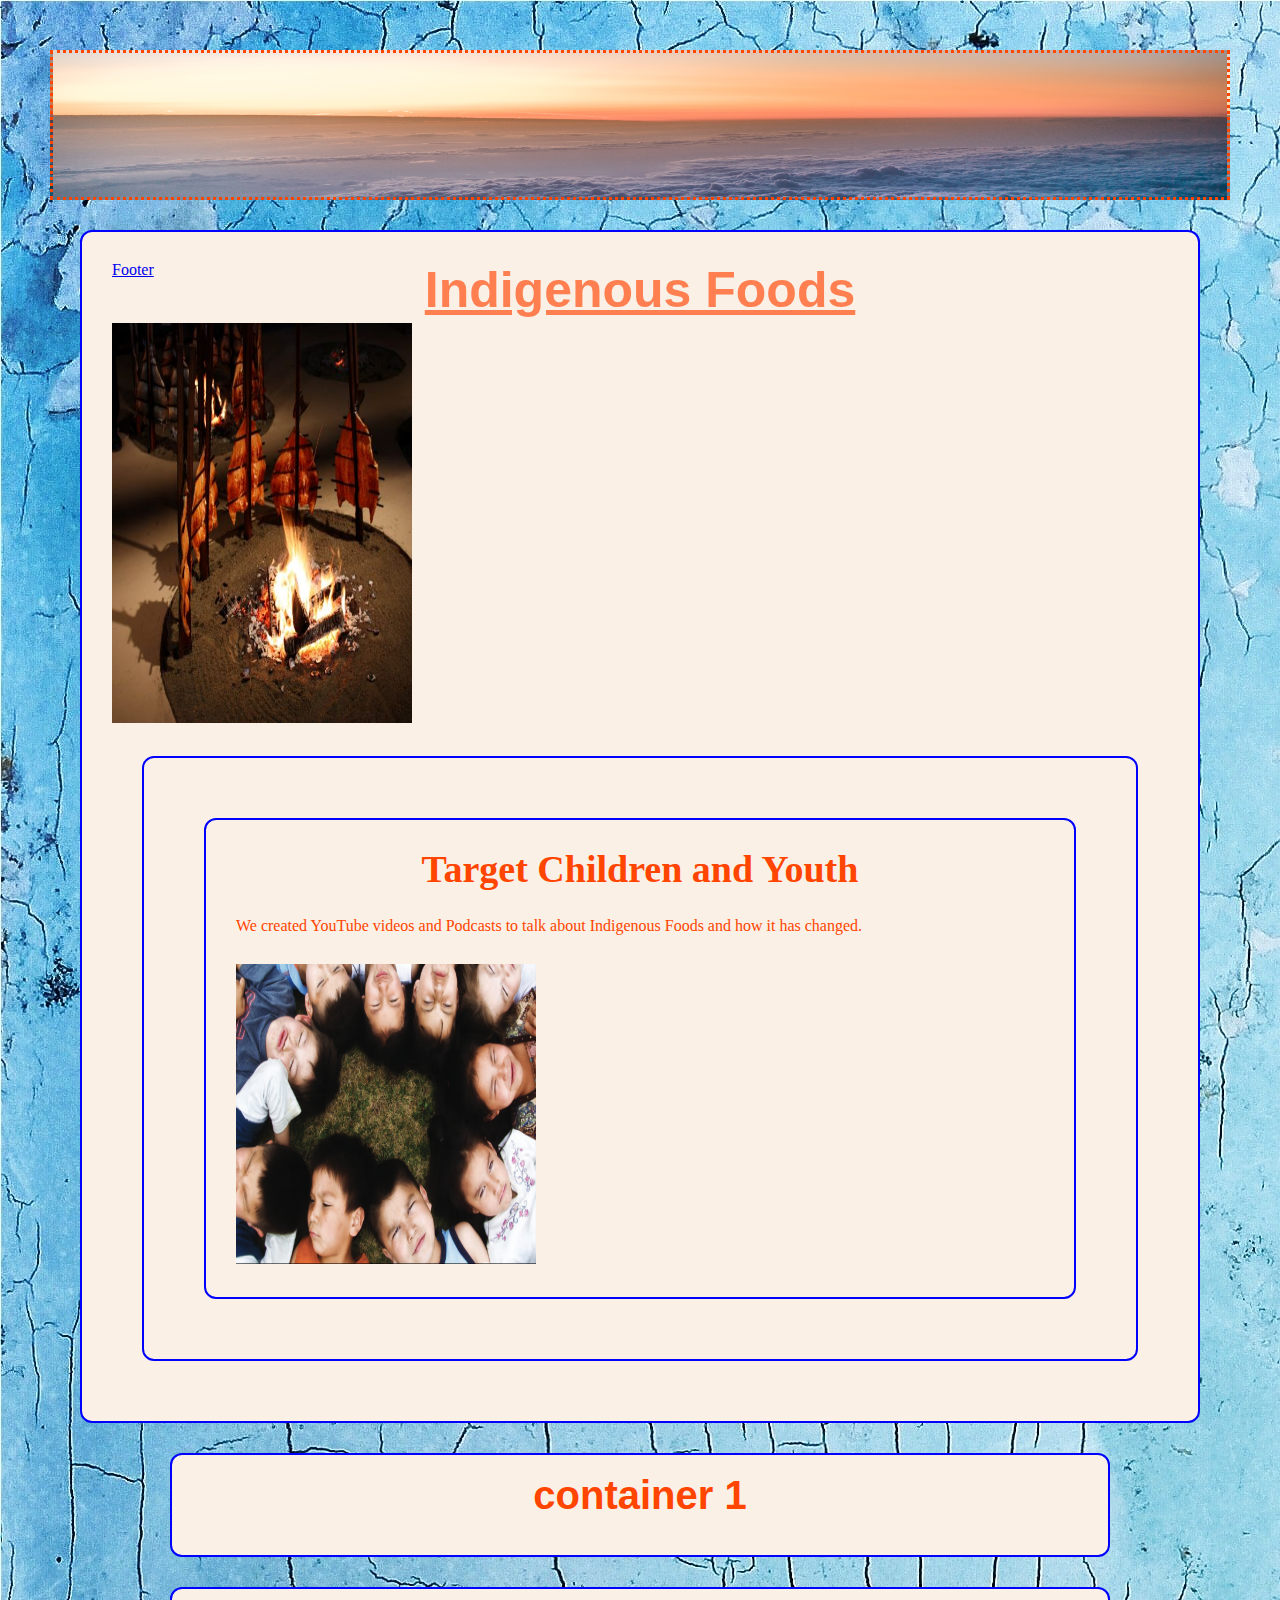
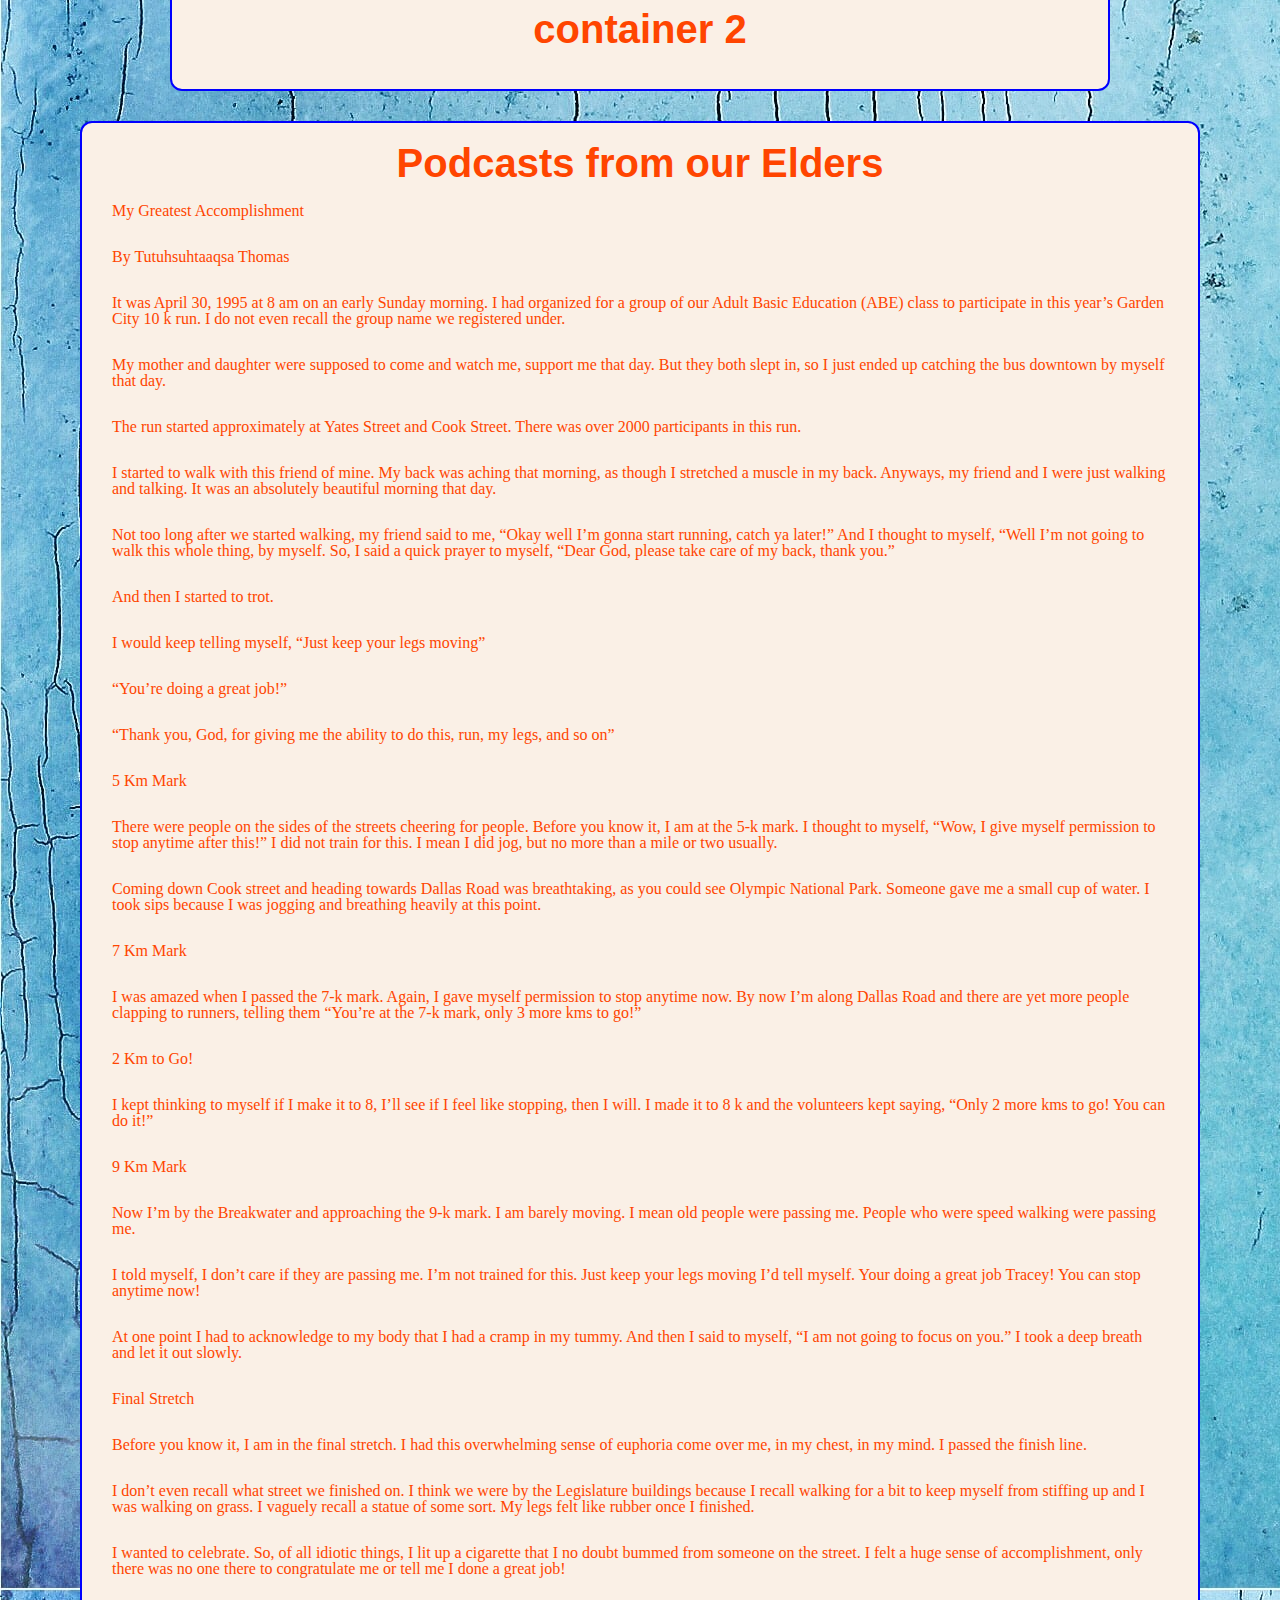
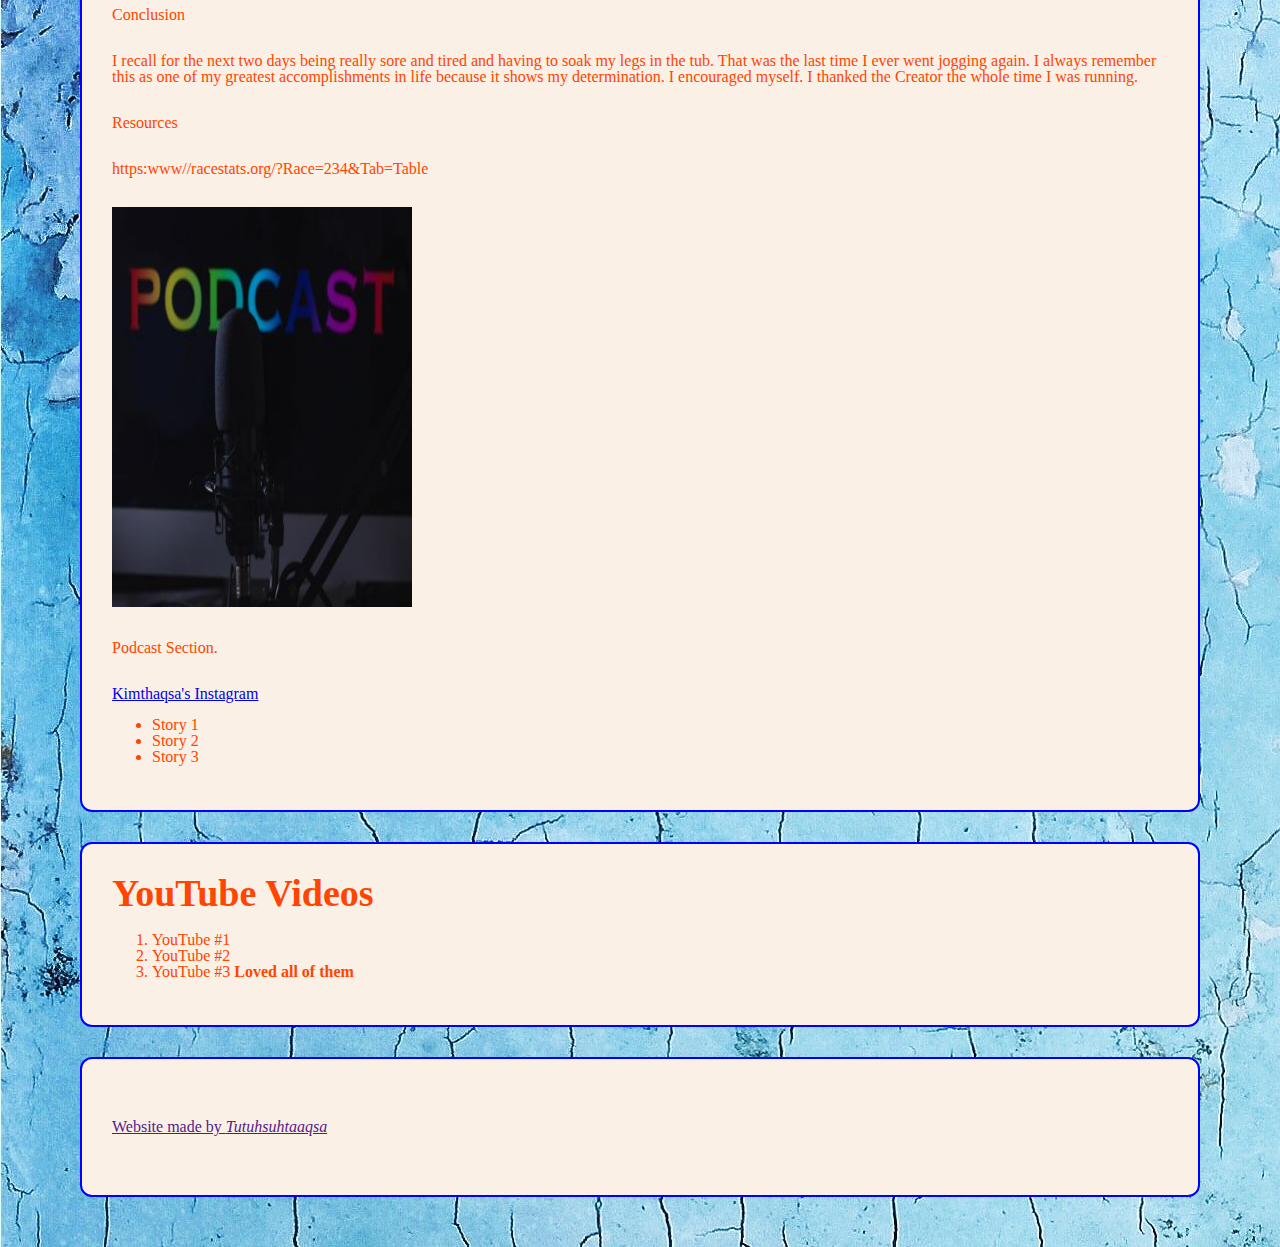
<file: index.html>
<!DOCTYPE html>

<html lang="en">
<head>

  <title>Indigenous Foods</title>

    <meta charset="utf-8">
    <meta name="description" content="This is my website. I made it myself.">
    <meta name="author" content="Tutuhsuhtaaqsa Thomas">
    <link rel="stylesheet"
    href="style.css">
    <link rel="preconnect" href="https://fonts.googleapis.com">
    <link rel="preconnect" href="https://fonts.gstatic.com" crossorigin>
    <link href="https://fonts.googleapis.com/css2?family=BebasNeue&family=Macondo&family=Merriweather:wght@300;400&display=swap" rel="stylesheet">
</head>

<div class="banner"></div>

<body>
  <!-- Hello there -->

</body>

<header>
      <a href="#footer">Footer</a>
      <h1 class="title-big-blue">Indigenous Foods</h1>

<img src="images/BBQsalmon.jpg"
      width="300"
      height="400"
      alt-"Photo of BBQ salmon" />
<header/>

<section>

<h2>Target Children and Youth</h2>
<p>We created YouTube videos and Podcasts to talk about Indigenous Foods and how it has changed.</p>

<img src="images/First Nation children.png"
      width="500"
      height="300"
      alt="Photo of children"/>
</header>

<h2/>

</header>

<div class="container">

<section>
  <h1>container 1</h1>
</section>

<section>
    <h1>container 2</h1>
</section>

</div>
<section>
  <h1>Podcasts from our Elders</h1>
  <p>My Greatest Accomplishment
<p>By Tutuhsuhtaaqsa Thomas

<p>It was April 30, 1995 at 8 am on an early Sunday morning. I had organized for a group of our Adult Basic Education (ABE) class to participate in this year’s Garden City 10 k run. I do not even recall the group name we registered under.

<p>My mother and daughter were supposed to come and watch me, support me that day. But they both slept in, so I just ended up catching the bus downtown by myself that day.

<p>The run started approximately at Yates Street and Cook Street. There was over 2000 participants in this run.

<p>I started to walk with this friend of mine. My back was aching that morning, as though I stretched a muscle in my back. Anyways, my friend and I were just walking and talking. It was an absolutely beautiful morning that day.

<p>Not too long after we started walking, my friend said to me, “Okay well I’m gonna start running, catch ya later!” And I thought to myself, “Well I’m not going to walk this whole thing, by myself. So, I said a quick prayer to myself, “Dear God, please take care of my back, thank you.”

<p>And then I started to trot.

<p>I would keep telling myself, “Just keep your legs moving”

<p>“You’re doing a great job!”

<p>“Thank you, God, for giving me the ability to do this, run, my legs, and so on”


<p>5 Km Mark

<p>There were people on the sides of the streets cheering for people. Before you know it, I am at the 5-k mark. I thought to myself, “Wow, I give myself permission to stop anytime after this!” I did not train for this. I mean I did jog, but no more than a mile or two usually.

<p>Coming down Cook street and heading towards Dallas Road was breathtaking, as you could see Olympic National Park. Someone gave me a small cup of water. I took sips because I was jogging and breathing heavily at this point.

<p>7 Km Mark

<p>I was amazed when I passed the 7-k mark. Again, I gave myself permission to stop anytime now. By now I’m along Dallas Road and there are yet more people clapping to runners, telling them “You’re at the 7-k mark, only 3 more kms to go!”

<p>2 Km to Go!

<p>I kept thinking to myself if I make it to 8, I’ll see if I feel like stopping, then I will. I made it to 8 k and the volunteers kept saying, “Only 2 more kms to go! You can do it!”

<p>9 Km Mark

<p>Now I’m by the Breakwater and approaching the 9-k mark. I am barely moving. I mean old people were passing me. People who were speed walking were passing me.

<p>I told myself, I don’t care if they are passing me. I’m not trained for this. Just keep your legs moving I’d tell myself. Your doing a great job Tracey! You can stop anytime now!

<p>At one point I had to acknowledge to my body that I had a cramp in my tummy. And then I said to myself, “I am not going to focus on you.” I took a deep breath and let it out slowly.

<p>Final Stretch

<p>Before you know it, I am in the final stretch. I had this overwhelming sense of euphoria come over me, in my chest, in my mind. I passed the finish line.

<p>I don’t even recall what street we finished on. I think we were by the Legislature buildings because I recall walking for a bit to keep myself from stiffing up and I was walking on grass. I vaguely recall a statue of some sort. My legs felt like rubber once I finished.

<p>I wanted to celebrate. So, of all idiotic things, I lit up a cigarette that I no doubt bummed from someone on the street. I felt a huge sense of accomplishment, only there was no one there to congratulate me or tell me I done a great job!

<p>Conclusion

<p>I recall for the next two days being really sore and tired and having to soak my legs in the tub. That was the last time I ever went jogging again. I always remember this as one of my greatest accomplishments in life because it shows my determination. I encouraged myself. I thanked the Creator the whole time I was running.

<p>Resources

<p>https:www//racestats.org/?Race=234&Tab=Table
</p>
  <img src="images/podcast.jpg"
  alt="Photo of podcast"
  width:"300"
  height="400" />

<p>Podcast Section.</p>
<a href="https://www.instagram.com/kimthaqsa2/"
target="_blank">Kimthaqsa's Instagram
</a>

<ul>
        <li>Story 1</li>
        <li>Story 2</li>
        <li>Story 3</li>
</ul>
</section>

<section>
  <h2>YouTube Videos</h2>
<ol>
    <li>YouTube #1</li>
    <li>YouTube #2</li>
    <li>YouTube #3 <strong>Loved all of them</strong></li>
</ol>
</section>

<footer id=<"footer">
<a href id="footer""https://www.instagram.com" >
  <p>Website made by <em>Tutuhsuhtaaqsa</em></p>
</a>
</footer>

</body>
</html>
</file>
<file: style.css>
/* Website by Tutuhsuhtaaqsa Thomas */
*{
  font-size: 100%;
  margin: 0;
  line-height: 1;
  box-sizing: border-box;
}
.banner {
  background-image: url(images/banner.jpg);
  border-style: dotted;
  height: 150px;
  background-size: cover;
  background-position: center;

}
.container{
  max-width: 1000px;
  margin: 0 auto;
}
.title-big-blue {
  font-size: 50px;
  text-decoration: underline;
  color: coral;
}
body {
  background-color: coral;
  background-image: url(images/background.jpg);
  background-repeat: no repeat;
  color: OrangeRed;
  font-size: 16px;
  margin: 50px;
}
h1 {
    color: OrangeRed;
    font-family: "Bebas Neue", Verdana, Arial;
    font-size: 40px;
    line-height: 0.5;
    text-align: center;
}

img {
width: 300px;
}

  header, section, footer {
    padding: 30px;
    background-color: Linen;
    margin: 30px;
    border: 2px solid blue;
    border-radius: 12px;

  }

  header h2{
    text-align: center;
  }
  h2{font-size: 38px;}
  p{
    margin: 30px 0;
  }
  ul, ol {
    margin: 15px 0;
  }
  h3{font-size: 28px;}
h1, h2, h3 {
  font-weight: bold;
  margin-bottom: 20px;
}
/* a{
color: black;
text-decoration: none;

}
a:hover {
  text-decoration: overline;
}
header p {
  color:
}
</file>
